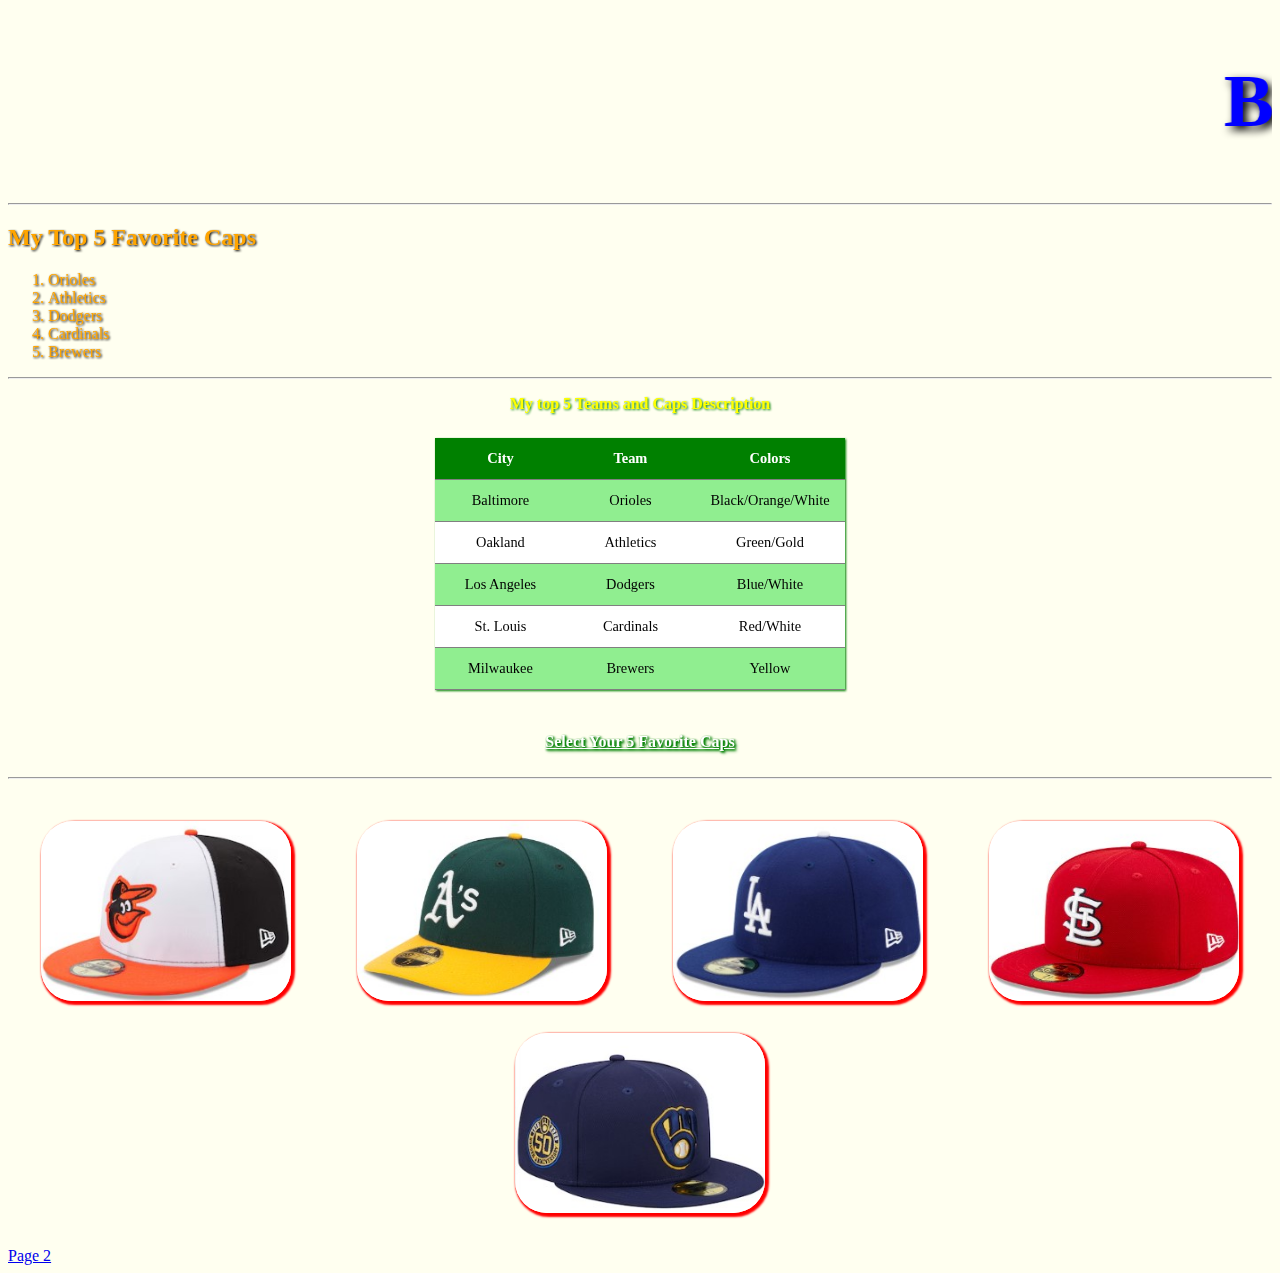
<file: index.html>
<!-- Coding Steps:
Create a website using only HTML. The website can be anything you like (within school guidelines) if it meets the following criteria:
Create a homepage named index.html
At least 3 pages with links to navigate between all pages present on each page.
2 different size headers, a list, 3 images, a table, and a form.
-->


<html>
<link rel="images" href="images"></a>

<head>    
    <marquee>
        <h1>Baseball Caps</h1>
    </marquee>
        <link rel="stylesheet" href="styles.css">
    
</head>
    <hr>
<body>
    <div>
    <h2>My Top 5 Favorite Caps</h2>
       
        <ol>
            <li>Orioles</li>
            <li>Athletics</li>
            <li>Dodgers</li>
            <li>Cardinals</li>
            <li>Brewers</li>
        </ol>
    </div>
    <hr>
    <div class="table">
        <p>
        My top 5 Teams and Caps Description
        </p>
    
        <table class="content-table">
            <thead>
                <tr>
                    <th width="100">City</th>
                    <th width="100">Team</th>
                    <th width="100">Colors</th>
                </tr>
            </thead>
            <tbody>
                <tr>
                    <td>Baltimore</td>
                    <td>Orioles</td>
                    <td>Black/Orange/White</td>
                </tr>
                <tr>
                    <td>Oakland</td>
                    <td>Athletics</td>
                    <td>Green/Gold</td>
                </tr>
                <tr>
                    <td>Los Angeles</td>    
                    <td>Dodgers</td>
                    <td>Blue/White</td>
                </tr>
                <tr>
                    <td>St. Louis</td>
                    <td>Cardinals</td>
                    <td>Red/White</td>
                </tr>
                <tr>
                    <td>Milwaukee</td>
                    <td>Brewers</td>
                    <td>Yellow</td>
                 </tr>
            </tbody>     
        </table>
        <br>
        <a href="index2.html#index2-caps">Select Your 5 Favorite Caps</a>
    </div>
    <br> 

    <hr>
    <br>
    <div class="img-div">
        <img src="images/Orioles.jpg" width="250" height="180">
        <img src="images/Athletics.jpg" width="250" height="180">
        <img src="images/Dodgers.jpg" width="250" height="180">
        <img src="images/Cardinals.jpg" width="250" height="180">
        <img src="images/Brewers.jpg" width="250" height="180">
    </div>
    <br>
    <a href="index2.html">Page 2</a>
















</body>
</html>
</file>
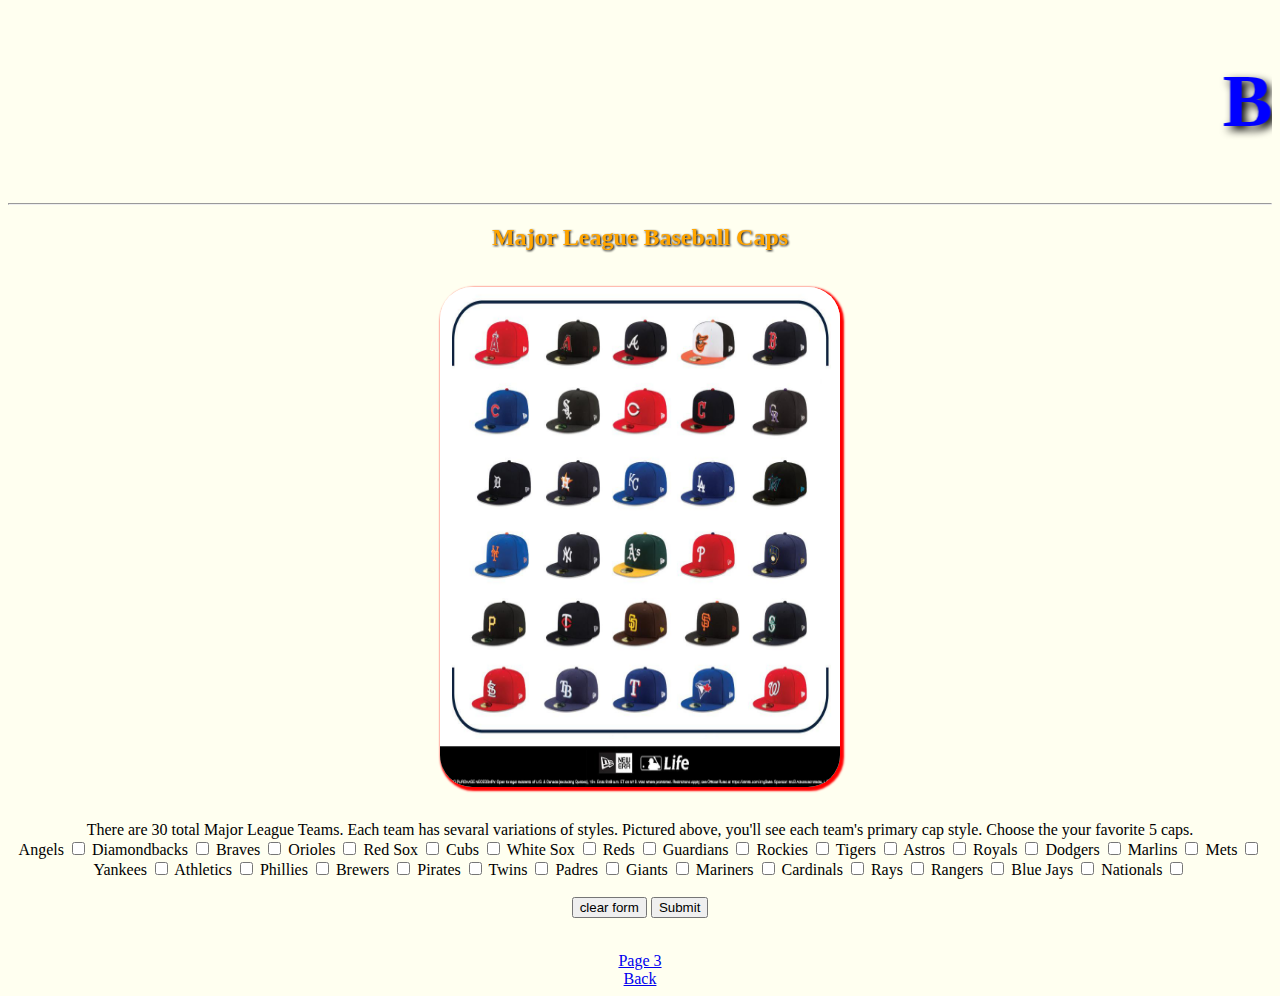
<file: index2.html>
<html>
<head>
    <marquee>
        <h1>Baseball Caps</h1>
    </marquee>
        <link rel="stylesheet" href="styles.css">
</head>
<body class="index2-caps">
    <hr>        
        <b><h2>Major League Baseball Caps</h2></b>
        <img src="images/MLB Caps2.jpg" width="400" height="500">
    <form id="index2-caps">
        <br>
        There are 30 total Major League Teams. Each team has sevaral variations of styles. Pictured above, you'll see 
            each team's primary cap style. Choose the your favorite 5 caps.
        <br>
            Angels
            <input type="checkbox" value="Angels" name="MLB">
            Diamondbacks
            <input type="checkbox" value="Diamondbacks" name="MLB">
            Braves
            <input type="checkbox" value="Braves" name="MLB">
            Orioles
            <input type="checkbox" value="Orioles" name="MLB">
            Red Sox
            <input type="checkbox" value="Red Sox" name="MLB">
            Cubs
            <input type="checkbox" value="Cubs" name="MLB">
            White Sox
            <input type="checkbox" value="White Sox" name="MLB">
            Reds
            <input type="checkbox" value="Reds" name="MLB">
            Guardians
            <input type="checkbox" value="Guardians" name="MLB">
            Rockies
            <input type="checkbox" value="Rockies" name="MLB">
            Tigers
            <input type="checkbox" value="Tigers" name="MLB">
            Astros
            <input type="checkbox" value="Astros" name="MLB">
            Royals
            <input type="checkbox" value="Royals" name="MLB">
            Dodgers
            <input type="checkbox" value="Dodgers" name="MLB">
            Marlins
            <input type="checkbox" value="Marlins" name="MLB">
            Mets
            <input type="checkbox" value="Mets" name="MLB">
            Yankees
            <input type="checkbox" value="Yankees" name="MLB">
            Athletics
            <input type="checkbox" value="Athletics" name="MLB">
            Phillies
            <input type="checkbox" value="Phillies" name="MLB">
            Brewers
            <input type="checkbox" value="Brewers" name="MLB">
            Pirates
            <input type="checkbox" value="Pirates" name="MLB">
            Twins
            <input type="checkbox" value="Twins" name="MLB">
            Padres
            <input type="checkbox" value="Padres" name="MLB">
            Giants
            <input type="checkbox" value="Giants" name="MLB">
            Mariners
            <input type="checkbox" value="Mariners" name="MLB">
            Cardinals
            <input type="checkbox" value="Cardinals" name="MLB">
            Rays
            <input type="checkbox" value="Rays" name="MLB">
            Rangers
            <input type="checkbox" value="Rangers" name="MLB">
            Blue Jays
            <input type="checkbox" value="Blue Jays" name="MLB">
            Nationals
            <input type="checkbox" value="Nationals" name="MLB">
            <br>
            <br>
            <input type="reset" value="clear form">
            <input type="submit" value="Submit">
        </form>


    <br>
    <a href="index3.html">Page 3</a>
    <br>
    <a href="index.html">Back</a>







</body>
</html>
</file>
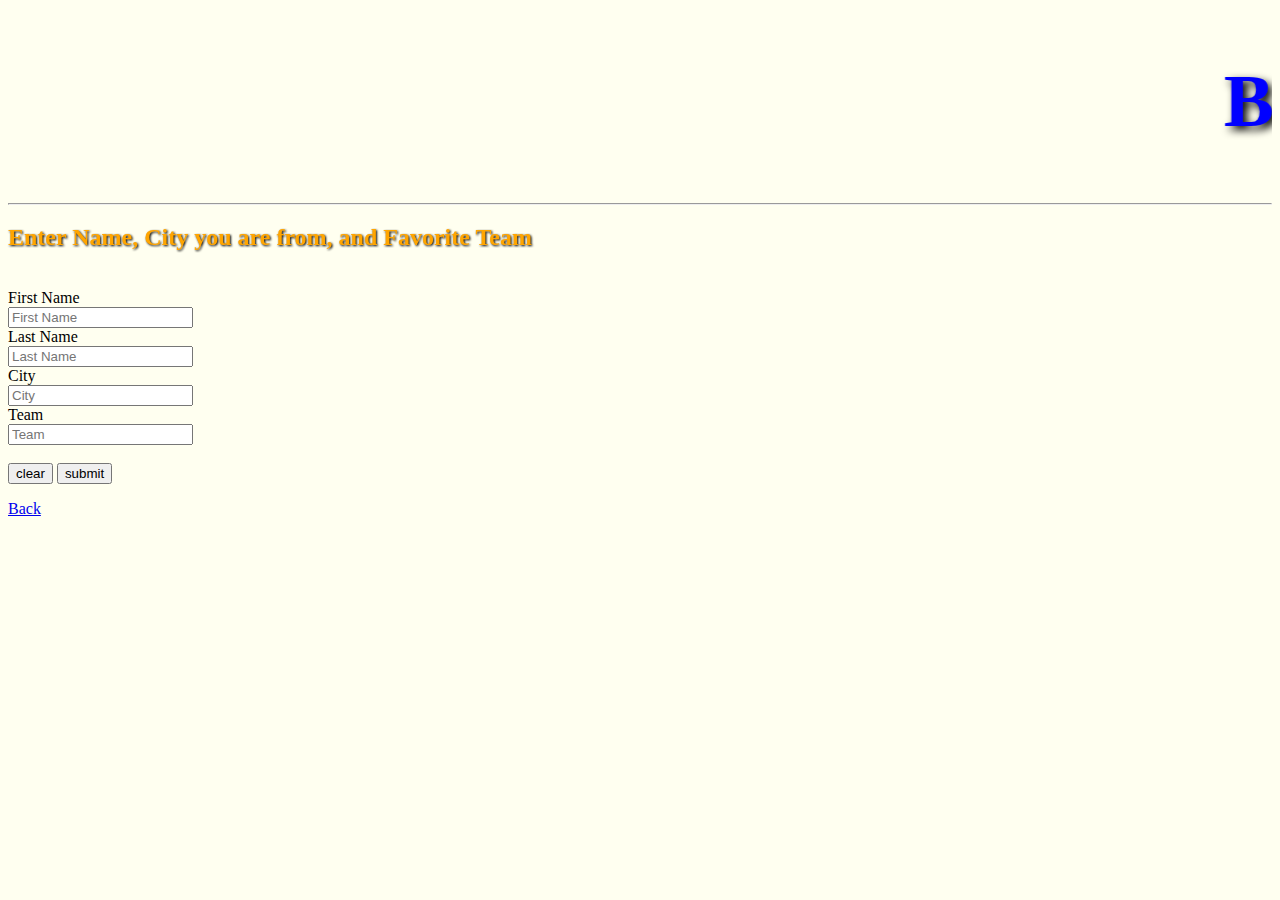
<file: index3.html>
<html>
<marquee>
    <head><h1>Baseball Caps</h1>
        <link rel="stylesheet" href="styles.css">
    </head>
</marquee>
<hr>

<body>
<h2>Enter Name, City you are from, and Favorite Team</h2>
<br>
<form>
<label for="FN">First Name</label>
<br>
<input text="text" id="FN" name="FN" placeholder="First Name">
<br>
<label for="LN">Last Name</label>
<br>
<input text="text" id="LN" name="LN" placeholder="Last Name">
<br>
<label for="CI">City</label>
<br>
<input text="text" id="CI" name="CI" placeholder="City">
<br>
<label for="TM">Team</label>
<br>
<input text="text" id="TM" placeholder="Team">
<br>
<br>
<input type="reset" value="clear">
<input type="submit" value="submit">


</form>
    




<a href="index2.html">Back</a>

</body>
</html>
</file>
<file: styles.css>
h1 {
    color: blue;
    filter:drop-shadow(4px 4px 4px black);
    font-size: 75px;
}

h2 {
    color: orange;
    filter:drop-shadow(1px 1px 1px black);
}

ol {
    color: orange;
    filter: drop-shadow(1px 1px 1px black);
    
    
}

body {
    background-color: ivory;
}

img {
    border-radius:2rem;
    box-shadow: 2px 2px 2px 2px red;
    margin: 1rem;

}
.img-div {
    display: flex;
    flex-wrap: wrap;
    justify-content: space-around;
}

.table {
    font-weight: bold;
    text-align: center;
    color: yellow;
    filter:drop-shadow(1px 1px 1px green);
}

.table a {
    text-align: center;
    font-weight: bold;
    color: white;
    filter:drop-shadow(1px 1px 1px green);
}

.content-table {
    border-collapse: collapse;
    margin: 25px 0;
    font-size: 0.9em;
    min-width: 400px;
    text-align: center;
    margin-left: auto;
    margin-right: auto;
}

.content-table thead tr {
    background-color: green;
    color: white;
    font-weight: bold;
}

.content-table td,
.content-table th {
    padding: 12px 15px;
    border-bottom: 1px solid grey;
}

.content-table tbody tr:nth-of-type(even) {
    background-color: white;
}

.content-table tbody tr:nth-of-type(odd) {
    background-color:lightgreen;
}

.index2-caps {
    text-align: center;
}
</file>
